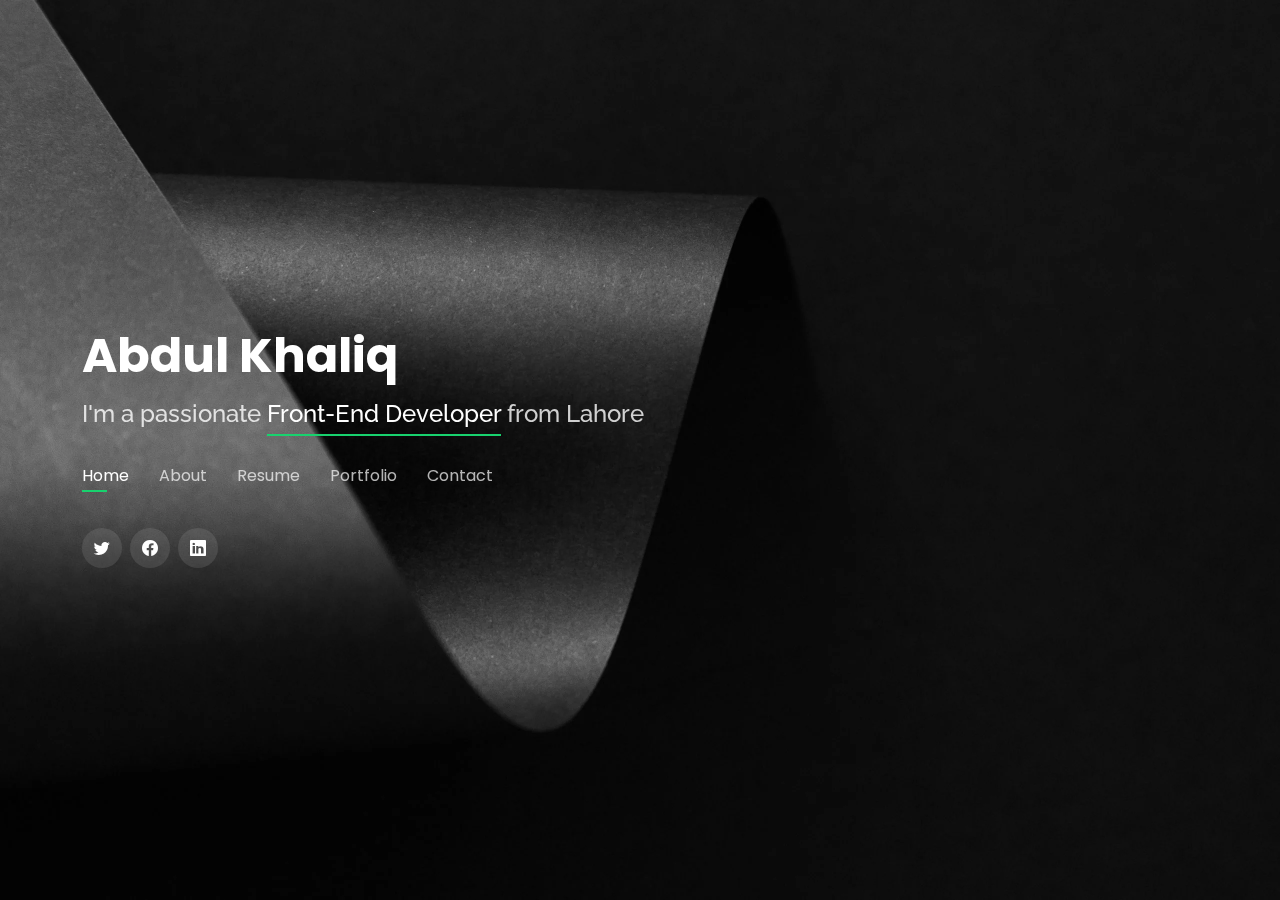
<file: index.html>
<!DOCTYPE html>
<html lang="en">

<head>
  <meta charset="utf-8">
  <meta content="width=device-width, initial-scale=1.0" name="viewport">

  <title>Personal Portfolio</title>
  <meta content="" name="description">
  <meta content="" name="keywords">

  <!-- Favicons -->
  <link href="img/favicon.png" rel="icon">
  <link href="img/apple-touch-icon.png" rel="apple-touch-icon">

  <!-- Google Fonts -->
  <link
    href="https://fonts.googleapis.com/css?family=Open+Sans:300,300i,400,400i,600,600i,700,700i|Raleway:300,300i,400,400i,500,500i,600,600i,700,700i|Poppins:300,300i,400,400i,500,500i,600,600i,700,700i"
    rel="stylesheet">

  <!-- Vendor CSS Files -->
  <link href="vendor/bootstrap/css/bootstrap.min.css" rel="stylesheet">
  <link href="vendor/bootstrap-icons/bootstrap-icons.css" rel="stylesheet">
  <link href="vendor/boxicons/css/boxicons.min.css" rel="stylesheet">
  <link href="vendor/glightbox/css/glightbox.min.css" rel="stylesheet">
  <link href="vendor/remixicon/remixicon.css" rel="stylesheet">
  <link href="vendor/swiper/swiper-bundle.min.css" rel="stylesheet">

  <!-- Template Main CSS File -->
  <link href="style.css" rel="stylesheet">


</head>

<body>

  <!-- ======= Header ======= -->
  <header id="header">
    <div class="container">

      <h1><a href="index.html">Abdul Khaliq</a></h1>
      <h2>I'm a passionate <span>Front-End Developer</span> from Lahore</h2>

      <nav id="navbar" class="navbar">
        <ul>
          <li><a class="nav-link active" href="#header">Home</a></li>
          <li><a class="nav-link" href="#about">About</a></li>
          <li><a class="nav-link" href="#resume">Resume</a></li>
          <li><a class="nav-link" href="#portfolio">Portfolio</a></li>
          <li><a class="nav-link" href="#contact">Contact</a></li>
        </ul>
        <i class="bi bi-list mobile-nav-toggle"></i>
      </nav><!--navbar -->

      <div class="social-links">
        <a href="https://twitter.com/ABDULKH_1259" class="twitter"><i class="bi bi-twitter"></i></a>
        <a href="https://www.facebook.com" class="facebook"><i class="bi bi-facebook"></i></a>
        <!-- <a href="#" class="instagram"><i class="bi bi-instagram"></i></a> -->
        <a href="https://www.linkedin.com/in/abdul-khaliq-02a149252" class="linkedin"><i class="bi bi-linkedin"></i></a>
      </div>

    </div>
  </header><!-- End Header -->

  <!-- ======= About Section ======= -->
  <section id="about" class="about">

    <!-- ======= About Me ======= -->
    <div class="about-me container">

      <div class="section-title">
        <h2>About</h2>
        <p>Learn more about me</p>
      </div>

      <div class="row">
        <div class="col-lg-4" data-aos="fade-right">
          <img src="img/me1.jpg" class="img-fluid" alt="">
        </div>
        <div class="col-lg-8 pt-4 pt-lg-0 content" data-aos="fade-left">
          <h3>Front-End &amp; Developer</h3>
          <p class="fst-italic">
            A passionate and enthusiastic Frontend Developer with a strong desire to learn and grow in the field of web development. Proefficient in HTML, CSS and JavaScript and currently learning ReactJs. Looking for an opportunity to gain valuable experience and contribute to a dynamic team.
          </p>
          <div class="row">
            <div class="col-lg-6">
              <ul>
                <li><i class="bi bi-chevron-right"></i> <strong>Birthday:</strong> <span>09 January 2001</span></li>
                <!-- <li><i class="bi bi-chevron-right"></i> <strong>Website:</strong> <span>www.example.com</span></li> -->
                <li><i class="bi bi-chevron-right"></i> <strong>Phone:</strong> <span>+92-318-4161753</span></li>
                <li><i class="bi bi-chevron-right"></i> <strong>City:</strong> <span>Lahore, Pakistan</span></li>
              </ul>
            </div>
            <div class="col-lg-6">
              <ul>
                <li><i class="bi bi-chevron-right"></i> <strong>Age:</strong> <span>22</span></li>
                <li><i class="bi bi-chevron-right"></i> <strong>Degree:</strong> <span>Bachelor</span></li>
                <li><i class="bi bi-chevron-right"></i> <strong>Email:</strong> <span>abdulkhaliqsubhani09@gmail.com</span></li>
                <li><i class="bi bi-chevron-right"></i> <strong>Freelance:</strong> <span>Available</span></li>
              </ul>
            </div>
          </div>
                  </div>
      </div>

    </div><!-- End About Me -->



    <!-- ======= Skills  ======= -->
    <div class="skills container">

      <div class="section-title">
        <h2>Skills</h2>
      </div>

      <div class="row skills-content">

        <div class="col-lg-6">

          <div class="progress">
            <span class="skill">HTML <i class="val">100%</i></span>
            <div class="progress-bar-wrap">
              <div class="progress-bar" role="progressbar" aria-valuenow="100" aria-valuemin="0" aria-valuemax="100">
              </div>
            </div>
          </div>

          <div class="progress">
            <span class="skill">CSS <i class="val">90%</i></span>
            <div class="progress-bar-wrap">
              <div class="progress-bar" role="progressbar" aria-valuenow="90" aria-valuemin="0" aria-valuemax="100">
              </div>
            </div>
          </div>

          <div class="progress">
            <span class="skill">JavaScript <i class="val">75%</i></span>
            <div class="progress-bar-wrap">
              <div class="progress-bar" role="progressbar" aria-valuenow="75" aria-valuemin="0" aria-valuemax="100">
              </div>
            </div>
          </div>

        </div>

        <div class="col-lg-6">

          <div class="progress">
            <span class="skill">React Js <i class="val">60%</i></span>
            <div class="progress-bar-wrap">
              <div class="progress-bar" role="progressbar" aria-valuenow="60" aria-valuemin="0" aria-valuemax="100">
              </div>
            </div>
          </div><div class="progress">
            <span class="skill">Bootstrap <i class="val">85%</i></span>
            <div class="progress-bar-wrap">
              <div class="progress-bar" role="progressbar" aria-valuenow="85" aria-valuemin="0" aria-valuemax="100">
              </div>
            </div>
          </div><div class="progress">
            <span class="skill">Responsive Design <i class="val">90%</i></span>
            <div class="progress-bar-wrap">
              <div class="progress-bar" role="progressbar" aria-valuenow="90" aria-valuemin="0" aria-valuemax="100">
              </div>
            </div>
          </div>
        </div>

      </div>

    </div><!-- End Skills -->


  </section><!-- End About Section -->

  <!-- ======= Resume Section ======= -->
  <section id="resume" class="resume">
    <div class="container">

      <div class="section-title">
        <h2>Resume</h2>
        <p>Check My Resume</p>
      </div>

      <div class="row">
        <div class="col-lg-6">
          <h3 class="resume-title">Summary</h3>
          <div class="resume-item pb-0">
            <h4>Abdul Khaliq</h4>
            <p><em>I am a driven Frontend Developer who is committed to enhancing my skills and making a meaningful contribution in the web development field. I am ready to take on new challenges, work collaboratively, and contribute to the success of the team..</em>
            </p>
            <p>
            <ul>
              <li>Lahore, Pakistan</li>
              <li>(92) 318-416-1753</li>
              <li>abdulkhaliqsubhani09@gmail.com</li>
            </ul>
            </p>
          </div>

          <h3 class="resume-title">Education</h3>
          <div class="resume-item">
            <h4>Bachelors in Information Technology</h4>
            <h5>2019 - Till</h5>
            <p><em>Punjab University</em></p>
            <!-- <p>Qui deserunt veniam. Et sed aliquam labore tempore sed quisquam iusto autem sit. Ea vero voluptatum qui
              ut dignissimos deleniti nerada porti sand markend</p> -->
          </div>
          <div class="resume-item">
            <h4>FSC Pre-Engineering</h4>
            <h5>2015 - 2019</h5>
            <p><em>Govy. College of TownShip Lahore</em></p>
            <!-- <p>Quia nobis sequi est occaecati aut. Repudiandae et iusto quae reiciendis et quis Eius vel ratione eius
              unde vitae rerum voluptates asperiores voluptatem Earum molestiae consequatur neque etlon sader mart dila
            </p> -->
          </div>
        </div>
        <!-- <div class="col-lg-6">
          <h3 class="resume-title">Professional Experience</h3>
          <div class="resume-item">
            <h4>Senior graphic design specialist</h4>
            <h5>2019 - Present</h5>
            <p><em>Experion, New York, NY </em></p>
            <p>
            <ul>
              <li>Lead in the design, development, and implementation of the graphic, layout, and production
                communication materials</li>
              <li>Delegate tasks to the 7 members of the design team and provide counsel on all aspects of the project.
              </li>
              <li>Supervise the assessment of all graphic materials in order to ensure quality and accuracy of the
                design</li>
              <li>Oversee the efficient use of production project budgets ranging from $2,000 - $25,000</li>
            </ul>
            </p>
          </div>
          <div class="resume-item">
            <h4>Graphic design specialist</h4>
            <h5>2017 - 2018</h5>
            <p><em>Stepping Stone Advertising, New York, NY</em></p>
            <p>
            <ul>
              <li>Developed numerous marketing programs (logos, brochures,infographics, presentations, and
                advertisements).</li>
              <li>Managed up to 5 projects or tasks at a given time while under pressure</li>
              <li>Recommended and consulted with clients on the most appropriate graphic design</li>
              <li>Created 4+ design presentations and proposals a month for clients and account managers</li>
            </ul>
            </p>
          </div>
        </div> -->
      </div>

    </div>
  </section><!-- End Resume Section -->

  <!-- ======= Services Section is commented will update later ======= -->
 <!--  
  <section id="services" class="services">
    <div class="container">

      <div class="section-title">
        <h2>Services</h2>
        <p>My Services</p>
      </div>

      <div class="row">
        <div class="col-lg-4 col-md-6 d-flex align-items-stretch">
          <div class="icon-box">
            <div class="icon"><i class="bx bxl-dribbble"></i></div>
            <h4><a href="">Lorem Ipsum</a></h4>
            <p>Voluptatum deleniti atque corrupti quos dolores et quas molestias excepturi</p>
          </div>
        </div>

        <div class="col-lg-4 col-md-6 d-flex align-items-stretch mt-4 mt-md-0">
          <div class="icon-box">
            <div class="icon"><i class="bx bx-file"></i></div>
            <h4><a href="">Sed ut perspiciatis</a></h4>
            <p>Duis aute irure dolor in reprehenderit in voluptate velit esse cillum dolore</p>
          </div>
        </div>

        <div class="col-lg-4 col-md-6 d-flex align-items-stretch mt-4 mt-lg-0">
          <div class="icon-box">
            <div class="icon"><i class="bx bx-tachometer"></i></div>
            <h4><a href="">Magni Dolores</a></h4>
            <p>Excepteur sint occaecat cupidatat non proident, sunt in culpa qui officia</p>
          </div>
        </div>

        <div class="col-lg-4 col-md-6 d-flex align-items-stretch mt-4">
          <div class="icon-box">
            <div class="icon"><i class="bx bx-world"></i></div>
            <h4><a href="">Nemo Enim</a></h4>
            <p>At vero eos et accusamus et iusto odio dignissimos ducimus qui blanditiis</p>
          </div>
        </div>

        <div class="col-lg-4 col-md-6 d-flex align-items-stretch mt-4">
          <div class="icon-box">
            <div class="icon"><i class="bx bx-slideshow"></i></div>
            <h4><a href="">Dele cardo</a></h4>
            <p>Quis consequatur saepe eligendi voluptatem consequatur dolor consequuntur</p>
          </div>
        </div>

        <div class="col-lg-4 col-md-6 d-flex align-items-stretch mt-4">
          <div class="icon-box">
            <div class="icon"><i class="bx bx-arch"></i></div>
            <h4><a href="">Divera don</a></h4>
            <p>Modi nostrum vel laborum. Porro fugit error sit minus sapiente sit aspernatur</p>
          </div>
        </div>

      </div>

    </div>
  </section><-- End Services Section -->

  <!-- ======= Portfolio Section ======= -->
  <section id="portfolio" class="portfolio">
    <div class="container">

      <div class="section-title">
        <h2>Portfolio</h2>
        <p>My Works</p>
      </div>

      <div class="row">
        <div class="col-lg-12 d-flex justify-content-center">
          <ul id="portfolio-flters">
            <li data-filter="*" class="filter-active">All</li>
            <!-- <li data-filter=".filter-app">App</li>
            <li data-filter=".filter-card">Card</li>
            <li data-filter=".filter-web">Web</li> -->
          </ul>
        </div>
      </div>

      <div class="row portfolio-container">

        <div class="col-lg-4 col-md-6 portfolio-item filter-app">
          <div class="portfolio-wrap">
            <img src="img/portfolio/portfolio-1.png" class="img-fluid" alt="">
            <div class="portfolio-info">
              <h4>Text-Utils</h4>
              <p>Word Counter</p>
              <div class="portfolio-links">
                <a href="img/portfolio/portfolio-1.png" data-gallery="portfolioGallery"
                  class="portfolio-lightbox" title="App 1"><i class="bx bx-plus"></i></a>
                <a href=" https://abdulkhaliq9.github.io/TextCounter-App/" data-gallery="portfolioDetailsGallery" data-glightbox="type: external"
                  class="portfolio-details-lightbox" title="Portfolio Details"><i class="bx bx-link"></i></a>
              </div>
            </div>
          </div>
        </div>

        <div class="col-lg-4 col-md-6 portfolio-item filter-web">
          <div class="portfolio-wrap">
            <img src="img/portfolio/portfolio-2.jpg" class="img-fluid" alt="">
            <div class="portfolio-info">
              <h4>Login Form</h4>
              <p>React Login Form</p>
              <div class="portfolio-links">
                <a href="img/portfolio/portfolio-2.jpg" data-gallery="portfolioGallery"
                  class="portfolio-lightbox" title="Web 3"><i class="bx bx-plus"></i></a>
                <a href="https://abdulkhaliq9.github.io/Login-react-form/" data-gallery="portfolioDetailsGallery" data-glightbox="type: external"
                  class="portfolio-details-lightbox" title="Portfolio Details"><i class="bx bx-link"></i></a>
              </div>
            </div>
          </div>
        </div>

        <div class="col-lg-4 col-md-6 portfolio-item filter-app">
          <div class="portfolio-wrap">
            <img src="img/portfolio/portfolio-3.jpg" class="img-fluid" alt="">
            <div class="portfolio-info">
              <h4>Result Form</h4>
              <p>Student Record</p>
              <div class="portfolio-links">
                <a href="img/portfolio/portfolio-3.jpg" data-gallery="portfolioGallery"
                  class="portfolio-lightbox" title="App 2"><i class="bx bx-plus"></i></a>
                <a href="https://abdulkhaliq9.github.io/form-assignmrnt/" data-gallery="portfolioDetailsGallery" data-glightbox="type: external"
                  class="portfolio-details-lightbox" title="Portfolio Details"><i class="bx bx-link"></i></a>
              </div>
            </div>
          </div>
        </div>

        <!-- <div class="col-lg-4 col-md-6 portfolio-item filter-card">
          <div class="portfolio-wrap">
            <img src="assets/img/portfolio/portfolio-4.jpg" class="img-fluid" alt="">
            <div class="portfolio-info">
              <h4>Card 2</h4>
              <p>Card</p>
              <div class="portfolio-links">
                <a href="assets/img/portfolio/portfolio-4.jpg" data-gallery="portfolioGallery"
                  class="portfolio-lightbox" title="Card 2"><i class="bx bx-plus"></i></a>
                <a href="portfolio-details.html" data-gallery="portfolioDetailsGallery" data-glightbox="type: external"
                  class="portfolio-details-lightbox" title="Portfolio Details"><i class="bx bx-link"></i></a>
              </div>
            </div>
          </div>
        </div> -->

        <!-- <div class="col-lg-4 col-md-6 portfolio-item filter-web">
          <div class="portfolio-wrap">
            <img src="assets/img/portfolio/portfolio-5.jpg" class="img-fluid" alt="">
            <div class="portfolio-info">
              <h4>Web 2</h4>
              <p>Web</p>
              <div class="portfolio-links">
                <a href="assets/img/portfolio/portfolio-5.jpg" data-gallery="portfolioGallery"
                  class="portfolio-lightbox" title="Web 2"><i class="bx bx-plus"></i></a>
                <a href="portfolio-details.html" data-gallery="portfolioDetailsGallery" data-glightbox="type: external"
                  class="portfolio-details-lightbox" title="Portfolio Details"><i class="bx bx-link"></i></a>
              </div>
            </div>
          </div>
        </div> -->

        <!-- <div class="col-lg-4 col-md-6 portfolio-item filter-app">
          <div class="portfolio-wrap">
            <img src="assets/img/portfolio/portfolio-6.jpg" class="img-fluid" alt="">
            <div class="portfolio-info">
              <h4>App 3</h4>
              <p>App</p>
              <div class="portfolio-links">
                <a href="assets/img/portfolio/portfolio-6.jpg" data-gallery="portfolioGallery"
                  class="portfolio-lightbox" title="App 3"><i class="bx bx-plus"></i></a>
                <a href="portfolio-details.html" data-gallery="portfolioDetailsGallery" data-glightbox="type: external"
                  class="portfolio-details-lightbox" title="Portfolio Details"><i class="bx bx-link"></i></a>
              </div>
            </div>
          </div>
        </div>

        <div class="col-lg-4 col-md-6 portfolio-item filter-card">
          <div class="portfolio-wrap">
            <img src="assets/img/portfolio/portfolio-7.jpg" class="img-fluid" alt="">
            <div class="portfolio-info">
              <h4>Card 1</h4>
              <p>Card</p>
              <div class="portfolio-links">
                <a href="assets/img/portfolio/portfolio-7.jpg" data-gallery="portfolioGallery"
                  class="portfolio-lightbox" title="Card 1"><i class="bx bx-plus"></i></a>
                <a href="portfolio-details.html" data-gallery="portfolioDetailsGallery" data-glightbox="type: external"
                  class="portfolio-details-lightbox" title="Portfolio Details"><i class="bx bx-link"></i></a>
              </div>
            </div>
          </div>
        </div>

        <div class="col-lg-4 col-md-6 portfolio-item filter-card">
          <div class="portfolio-wrap">
            <img src="assets/img/portfolio/portfolio-8.jpg" class="img-fluid" alt="">
            <div class="portfolio-info">
              <h4>Card 3</h4>
              <p>Card</p>
              <div class="portfolio-links">
                <a href="assets/img/portfolio/portfolio-8.jpg" data-gallery="portfolioGallery"
                  class="portfolio-lightbox" title="Card 3"><i class="bx bx-plus"></i></a>
                <a href="portfolio-details.html" data-gallery="portfolioDetailsGallery" data-glightbox="type: external"
                  class="portfolio-details-lightbox" title="Portfolio Details"><i class="bx bx-link"></i></a>
              </div>
            </div>
          </div>
        </div>

        <div class="col-lg-4 col-md-6 portfolio-item filter-web">
          <div class="portfolio-wrap">
            <img src="assets/img/portfolio/portfolio-9.jpg" class="img-fluid" alt="">
            <div class="portfolio-info">
              <h4>Web 3</h4>
              <p>Web</p>
              <div class="portfolio-links">
                <a href="assets/img/portfolio/portfolio-9.jpg" data-gallery="portfolioGallery"
                  class="portfolio-lightbox" title="Web 3"><i class="bx bx-plus"></i></a>
                <a href="portfolio-details.html" data-gallery="portfolioDetailsGallery" data-glightbox="type: external"
                  class="portfolio-details-lightbox" title="Portfolio Details"><i class="bx bx-link"></i></a>
              </div>
            </div>
          </div>
        </div>

      </div> -->

    </div>
  </section><!-- End Portfolio Section -->

  <!-- ======= Contact Section ======= -->
  <section id="contact" class="contact">
    <div class="container">

      <div class="section-title">
        <h2>Contact</h2>
        <p>Contact Me</p>
      </div>

      <div class="row mt-2">

        <div class="col-md-6 d-flex align-items-stretch">
          <div class="info-box">
            <i class="bx bx-map"></i>
            <h3>My Address</h3>
            <p>House # 252, Block # 2 , Street # B2 TownShip Lahore

            </p>
          </div>
        </div>

        <div class="col-md-6 mt-4 mt-md-0 d-flex align-items-stretch">
          <div class="info-box">
            <i class="bx bx-share-alt"></i>
            <h3>Social Profiles</h3>
            <div class="social-links">
              <a href="https://twitter.com/ABDULKH_1259" class="twitter"><i class="bi bi-twitter"></i></a>
              <a href="https://www.facebook.com"  class="facebook"><i class="bi bi-facebook"></i></a>
              <!-- <a href="#" class="instagram"><i class="bi bi-instagram"></i></a> -->
              
              <a href="https://www.linkedin.com/in/abdul-khaliq-02a149252" class="linkedin"><i class="bi bi-linkedin"></i></a>
            </div>
          </div>
        </div>

        <div class="col-md-6 mt-4 d-flex align-items-stretch">
          <div class="info-box">
            <i class="bx bx-envelope"></i>
            <h3>Email Me</h3>
            <p>abdulkhaliqsubhani09@gmail.com</p>
          </div>
        </div>
        <div class="col-md-6 mt-4 d-flex align-items-stretch">
          <div class="info-box">
            <i class="bx bx-phone-call"></i>
            <h3>Call Me</h3>
            <p>+92 318-416-1753</p>
          </div>
        </div>
      </div>

    </div>
  </section><!-- End Contact Section -->

  
  <!-- Vendor JS Files -->
  <script src="vendor/purecounter/purecounter_vanilla.js"></script>
  <script src="vendor/bootstrap/js/bootstrap.bundle.min.js"></script>
  <script src="vendor/glightbox/js/glightbox.min.js"></script>
  <script src="vendor/isotope-layout/isotope.pkgd.min.js"></script>
  <script src="vendor/swiper/swiper-bundle.min.js"></script>
  <script src="vendor/waypoints/noframework.waypoints.js"></script>
  <script src="vendor/php-email-form/validate.js"></script>

  <!-- Template Main JS File -->
  <script src="main.js"></script>

</body>

</html>
</file>
<file: style.css>
/*--------------------------------------------------------------
# General
--------------------------------------------------------------*/
body {
    font-family: "Open Sans", sans-serif;
    background-color: #040404;
    color: #fff;
    position: relative;
    background: transparent;
  }
  
  body::before {
    content: "";
    position: fixed;
    background: #040404 url("./img/bg.jpg") top right no-repeat;
    background-size: cover;
    left: 0;
    right: 0;
    top: 0;
    height: 100vh;
    z-index: -1;
  }
  
  @media (min-width: 1024px) {
    body::before {
      background-attachment: fixed;
    }
  }
  
  a {
    color: #18d26e;
    text-decoration: none;
  }
  
  a:hover {
    color: #35e888;
    text-decoration: none;
  }
  
  h1,
  h2,
  h3,
  h4,
  h5,
  h6 {
    font-family: "Raleway", sans-serif;
  }
  
  /*--------------------------------------------------------------
  # Header
  --------------------------------------------------------------*/
  #header {
    transition: ease-in-out 0.3s;
    position: relative;
    height: 100vh;
    display: flex;
    align-items: center;
    z-index: 997;
    overflow-y: auto;
  }
  
  #header * {
    transition: ease-in-out 0.3s;
  }
  
  #header h1 {
    font-size: 48px;
    margin: 0;
    padding: 0;
    line-height: 1;
    font-weight: 700;
    font-family: "Poppins", sans-serif;
  }
  
  #header h1 a,
  #header h1 a:hover {
    color: #fff;
    line-height: 1;
    display: inline-block;
  }
  
  #header h2 {
    font-size: 24px;
    margin-top: 20px;
    color: rgba(255, 255, 255, 0.8);
  }
  
  #header h2 span {
    color: #fff;
    border-bottom: 2px solid #18d26e;
    padding-bottom: 6px;
  }
  
  #header img {
    padding: 0;
    margin: 0;
  }
  
  #header .social-links {
    margin-top: 40px;
    display: flex;
  }
  
  #header .social-links a {
    font-size: 16px;
    display: flex;
    justify-content: center;
    align-items: center;
    background: rgba(255, 255, 255, 0.1);
    color: #fff;
    line-height: 1;
    margin-right: 8px;
    border-radius: 50%;
    width: 40px;
    height: 40px;
  }
  
  #header .social-links a:hover {
    background: #18d26e;
  }
  
  @media (max-width: 992px) {
    #header h1 {
      font-size: 36px;
    }
  
    #header h2 {
      font-size: 20px;
      line-height: 30px;
    }
  
    #header .social-links {
      margin-top: 15px;
    }
  
    #header .container {
      display: flex;
      flex-direction: column;
      align-items: center;
    }
  }
  
  /* Header Top */
  #header.header-top {
    height: 80px;
    position: fixed;
    left: 0;
    top: 0;
    right: 0;
    background: rgba(0, 0, 0, 0.9);
  }
  
  #header.header-top .social-links,
  #header.header-top h2 {
    display: none;
  }
  
  #header.header-top h1 {
    margin-right: auto;
    font-size: 36px;
  }
  
  #header.header-top img {
    max-height: 60px;
    margin-right: 20px !important;
  }
  
  #header.header-top .container {
    display: flex;
    align-items: center;
  }
  
  #header.header-top .navbar {
    margin: 0;
  }
  
  @media (max-width: 768px) {
    #header.header-top {
      height: 60px;
    }
  
    #header.header-top h1 {
      font-size: 26px;
    }
  }
  
  /*--------------------------------------------------------------
  # Navigation Menu
  --------------------------------------------------------------*/
  /**
  * Desktop Navigation 
  */
  .navbar {
    padding: 0;
    margin-top: 35px;
  }
  
  .navbar ul {
    margin: 0;
    padding: 0;
    display: flex;
    list-style: none;
    align-items: center;
  }
  
  .navbar li {
    position: relative;
  }
  
  .navbar li + li {
    margin-left: 30px;
  }
  
  .navbar a,
  .navbar a:focus {
    display: flex;
    align-items: center;
    justify-content: space-between;
    padding: 0;
    font-family: "Poppins", sans-serif;
    font-size: 16px;
    font-weight: 400;
    color: rgba(255, 255, 255, 0.7);
    white-space: nowrap;
    transition: 0.3s;
  }
  
  .navbar a i,
  .navbar a:focus i {
    font-size: 12px;
    line-height: 0;
    margin-left: 5px;
  }
  
  .navbar a:before {
    content: "";
    position: absolute;
    width: 0;
    height: 2px;
    bottom: -4px;
    left: 0;
    background-color: #18d26e;
    visibility: hidden;
    width: 0px;
    transition: all 0.3s ease-in-out 0s;
  }
  
  .navbar a:hover:before,
  .navbar li:hover > a:before,
  .navbar .active:before {
    visibility: visible;
    width: 25px;
  }
  
  .navbar a:hover,
  .navbar .active,
  .navbar .active:focus,
  .navbar li:hover > a {
    color: #fff;
  }
  
  /**
  * Mobile Navigation 
  */
  .mobile-nav-toggle {
    color: #fff;
    font-size: 28px;
    cursor: pointer;
    display: none;
    line-height: 0;
    transition: 0.5s;
    position: fixed;
    right: 15px;
    top: 15px;
  }
  
  @media (max-width: 991px) {
    .mobile-nav-toggle {
      display: block;
    }
  
    .navbar ul {
      display: none;
    }
  }
  
  .navbar-mobile {
    position: fixed;
    overflow: hidden;
    top: 0;
    right: 0;
    left: 0;
    bottom: 0;
    background: rgba(0, 0, 0, 0.9);
    transition: 0.3s;
    z-index: 999;
    margin-top: 0;
  }
  
  .navbar-mobile .mobile-nav-toggle {
    position: absolute;
    top: 15px;
    right: 15px;
  }
  
  .navbar-mobile ul {
    display: block;
    position: absolute;
    top: 55px;
    right: 15px;
    bottom: 45px;
    left: 15px;
    padding: 10px 0;
    overflow-y: auto;
    transition: 0.3s;
    border: 2px solid rgba(255, 255, 255, 0.2);
  }
  
  .navbar-mobile li {
    padding: 12px 20px;
  }
  
  .navbar-mobile li + li {
    margin: 0;
  }
  
  .navbar-mobile a,
  .navbar-mobile a:focus {
    font-size: 16px;
    position: relative;
  }
  
  /*--------------------------------------------------------------
  # Sections General
  --------------------------------------------------------------*/
  section {
    overflow: hidden;
    position: absolute;
    width: 100%;
    top: 140px;
    bottom: 100%;
    opacity: 0;
    transition: ease-in-out 0.4s;
    z-index: 2;
  }
  
  section.section-show {
    top: 100px;
    bottom: auto;
    opacity: 1;
    padding-bottom: 45px;
  }
  
  section .container {
    background: rgba(0, 0, 0, 0.9);
    padding: 30px;
  }
  
  @media (max-width: 768px) {
    section {
      top: 120px;
    }
  
    section.section-show {
      top: 80px;
    }
  }
  
  .section-title h2 {
    font-size: 14px;
    font-weight: 500;
    padding: 0;
    line-height: 1px;
    margin: 0 0 20px 0;
    letter-spacing: 2px;
    text-transform: uppercase;
    color: #aaaaaa;
    font-family: "Poppins", sans-serif;
  }
  
  .section-title h2::after {
    content: "";
    width: 120px;
    height: 1px;
    display: inline-block;
    background: #4ceb95;
    margin: 4px 10px;
  }
  
  .section-title p {
    margin: 0;
    margin: -15px 0 15px 0;
    font-size: 36px;
    font-weight: 700;
    text-transform: uppercase;
    font-family: "Poppins", sans-serif;
    color: #fff;
  }
  
  /*--------------------------------------------------------------
  # About
  --------------------------------------------------------------*/
  .about-me .content h3 {
    font-weight: 700;
    font-size: 26px;
    color: #18d26e;
  }
  
  .about-me .content ul {
    list-style: none;
    padding: 0;
  }
  
  .about-me .content ul li {
    margin-bottom: 20px;
    display: flex;
    align-items: center;
  }
  
  .about-me .content ul strong {
    margin-right: 10px;
  }
  
  .about-me .content ul i {
    font-size: 16px;
    margin-right: 5px;
    color: #18d26e;
    line-height: 0;
  }
  
  .about-me .content p:last-child {
    margin-bottom: 0;
  }
  
  
  /*--------------------------------------------------------------
  # Skills
  --------------------------------------------------------------*/
  .skills .progress {
    height: 60px;
    display: block;
    background: none;
    border-radius: 0;
  }
  
  .skills .progress .skill {
    padding: 10px 0;
    margin: 0;
    text-transform: uppercase;
    display: block;
    font-weight: 600;
    font-family: "Poppins", sans-serif;
    color: #fff;
  }
  
  .skills .progress .skill .val {
    float: right;
    font-style: normal;
  }
  
  .skills .progress-bar-wrap {
    background: rgba(255, 255, 255, 0.2);
  }
  
  .skills .progress-bar {
    width: 1px;
    height: 10px;
    transition: 0.9s;
    background-color: #18d26e;
  }
  
  
  /*--------------------------------------------------------------
  # Resume
  --------------------------------------------------------------*/
  .resume .resume-title {
    font-size: 26px;
    font-weight: 700;
    margin-top: 20px;
    margin-bottom: 20px;
    color: #fff;
  }
  
  .resume .resume-item {
    padding: 0 0 20px 20px;
    margin-top: -2px;
    border-left: 2px solid rgba(255, 255, 255, 0.2);
    position: relative;
  }
  
  .resume .resume-item h4 {
    line-height: 18px;
    font-size: 18px;
    font-weight: 600;
    text-transform: uppercase;
    font-family: "Poppins", sans-serif;
    color: #18d26e;
    margin-bottom: 10px;
  }
  
  .resume .resume-item h5 {
    font-size: 16px;
    background: rgba(255, 255, 255, 0.15);
    padding: 5px 15px;
    display: inline-block;
    font-weight: 600;
    margin-bottom: 10px;
  }
  
  .resume .resume-item ul {
    padding-left: 20px;
  }
  
  .resume .resume-item ul li {
    padding-bottom: 10px;
  }
  
  .resume .resume-item:last-child {
    padding-bottom: 0;
  }
  
  .resume .resume-item::before {
    content: "";
    position: absolute;
    width: 16px;
    height: 16px;
    border-radius: 50px;
    left: -9px;
    top: 0;
    background: #18d26e;
    border: 2px solid #18d26e;
  }
  
  /*--------------------------------------------------------------
  # Services
  --------------------------------------------------------------*/
  .services .icon-box {
    text-align: center;
    background: rgba(204, 204, 204, 0.1);
    padding: 80px 20px;
    transition: all ease-in-out 0.3s;
  }
  
  .services .icon-box .icon {
    margin: 0 auto;
    width: 64px;
    height: 64px;
    background: #18d26e;
    border-radius: 5px;
    transition: all 0.3s ease-out 0s;
    display: flex;
    align-items: center;
    justify-content: center;
    margin-bottom: 20px;
    transform-style: preserve-3d;
  }
  
  .services .icon-box .icon i {
    color: #fff;
    font-size: 28px;
  }
  
  .services .icon-box .icon::before {
    position: absolute;
    content: "";
    left: -8px;
    top: -8px;
    height: 100%;
    width: 100%;
    background: rgba(255, 255, 255, 0.15);
    border-radius: 5px;
    transition: all 0.3s ease-out 0s;
    transform: translateZ(-1px);
  }
  
  .services .icon-box h4 {
    font-weight: 700;
    margin-bottom: 15px;
    font-size: 24px;
  }
  
  .services .icon-box h4 a {
    color: #fff;
  }
  
  .services .icon-box p {
    line-height: 24px;
    font-size: 14px;
    margin-bottom: 0;
  }
  
  .services .icon-box:hover {
    background: #18d26e;
    border-color: #18d26e;
  }
  
  .services .icon-box:hover .icon {
    background: #fff;
  }
  
  .services .icon-box:hover .icon i {
    color: #18d26e;
  }
  
  .services .icon-box:hover .icon::before {
    background: #35e888;
  }
  
  .services .icon-box:hover h4 a,
  .services .icon-box:hover p {
    color: #fff;
  }
  
  /*--------------------------------------------------------------
  # Portfolio
  --------------------------------------------------------------*/
  .portfolio .portfolio-item {
    margin-bottom: 30px;
  }
  
  .portfolio #portfolio-flters {
    padding: 0;
    margin: 0 auto 15px auto;
    list-style: none;
    text-align: center;
    border-radius: 50px;
    padding: 2px 15px;
  }
  
  .portfolio #portfolio-flters li {
    cursor: pointer;
    display: inline-block;
    padding: 8px 16px 10px 16px;
    font-size: 14px;
    font-weight: 600;
    line-height: 1;
    text-transform: uppercase;
    color: #fff;
    background: rgba(255, 255, 255, 0.1);
    margin: 0 3px 10px 3px;
    transition: all 0.3s ease-in-out;
    border-radius: 4px;
  }
  
  .portfolio #portfolio-flters li:hover,
  .portfolio #portfolio-flters li.filter-active {
    background: #18d26e;
  }
  
  .portfolio #portfolio-flters li:last-child {
    margin-right: 0;
  }
  
  .portfolio .portfolio-wrap {
    transition: 0.3s;
    position: relative;
    overflow: hidden;
    z-index: 1;
    background: rgba(0, 0, 0, 0.6);
  }
  
  .portfolio .portfolio-wrap::before {
    content: "";
    background: rgba(0, 0, 0, 0.6);
    position: absolute;
    left: 30px;
    right: 30px;
    top: 30px;
    bottom: 30px;
    transition: all ease-in-out 0.3s;
    z-index: 2;
    opacity: 0;
  }
  
  .portfolio .portfolio-wrap .portfolio-info {
    opacity: 0;
    position: absolute;
    top: 0;
    left: 0;
    right: 0;
    bottom: 0;
    text-align: center;
    z-index: 3;
    transition: all ease-in-out 0.3s;
    display: flex;
    flex-direction: column;
    justify-content: center;
    align-items: center;
  }
  
  .portfolio .portfolio-wrap .portfolio-info::before {
    display: block;
    content: "";
    width: 48px;
    height: 48px;
    position: absolute;
    top: 35px;
    left: 35px;
    border-top: 3px solid #fff;
    border-left: 3px solid #fff;
    transition: all 0.5s ease 0s;
    z-index: 9994;
  }
  
  .portfolio .portfolio-wrap .portfolio-info::after {
    display: block;
    content: "";
    width: 48px;
    height: 48px;
    position: absolute;
    bottom: 35px;
    right: 35px;
    border-bottom: 3px solid #fff;
    border-right: 3px solid #fff;
    transition: all 0.5s ease 0s;
    z-index: 9994;
  }
  
  .portfolio .portfolio-wrap .portfolio-info h4 {
    font-size: 20px;
    color: #fff;
    font-weight: 600;
  }
  
  .portfolio .portfolio-wrap .portfolio-info p {
    color: #ffffff;
    font-size: 14px;
    text-transform: uppercase;
    padding: 0;
    margin: 0;
  }
  
  .portfolio .portfolio-wrap .portfolio-links {
    text-align: center;
    z-index: 4;
  }
  
  .portfolio .portfolio-wrap .portfolio-links a {
    color: #fff;
    margin: 0 2px;
    font-size: 28px;
    display: inline-block;
    transition: 0.3s;
  }
  
  .portfolio .portfolio-wrap .portfolio-links a:hover {
    color: #63eda3;
  }
  
  .portfolio .portfolio-wrap:hover::before {
    top: 0;
    left: 0;
    right: 0;
    bottom: 0;
    opacity: 1;
  }
  
  .portfolio .portfolio-wrap:hover .portfolio-info {
    opacity: 1;
  }
  
  .portfolio .portfolio-wrap:hover .portfolio-info::before {
    top: 15px;
    left: 15px;
  }
  
  .portfolio .portfolio-wrap:hover .portfolio-info::after {
    bottom: 15px;
    right: 15px;
  }
  
  /*--------------------------------------------------------------
  # Portfolio Details
  --------------------------------------------------------------*/
  .portfolio-details {
    padding-top: 40px;
    background: rgba(0, 0, 0, 0.8);
    position: fixed;
    left: 0;
    right: 0;
    top: 0;
    bottom: 0;
    overflow-y: auto;
  }
  
  .portfolio-details .container {
    padding-top: 20px;
    padding-bottom: 40px;
  }
  
  .portfolio-details .portfolio-title {
    font-size: 26px;
    font-weight: 700;
    margin-bottom: 20px;
  }
  
  .portfolio-details .portfolio-info {
    padding-top: 45px;
  }
  
  .portfolio-details .portfolio-info h3 {
    font-size: 22px;
    font-weight: 400;
    margin-bottom: 20px;
  }
  
  .portfolio-details .portfolio-info ul {
    list-style: none;
    padding: 0;
    font-size: 15px;
  }
  
  .portfolio-details .portfolio-info ul li + li {
    margin-top: 10px;
  }
  
  .portfolio-details .portfolio-info p {
    font-size: 15px;
    padding: 15px 0 0 0;
  }
  
  @media (max-width: 992px) {
    .portfolio-details .portfolio-info {
      padding-top: 20px;
    }
  }
  
  .portfolio-details .swiper-pagination {
    margin-top: 20px;
    position: relative;
  }
  
  .portfolio-details .swiper-pagination .swiper-pagination-bullet {
    width: 12px;
    height: 12px;
    opacity: 1;
    background-color: rgba(255, 255, 255, 0.3);
  }
  
  .portfolio-details .swiper-pagination .swiper-pagination-bullet-active {
    background-color: #18d26e;
  }
  
  /*--------------------------------------------------------------
  # Contact
  --------------------------------------------------------------*/
  .contact .info-box {
    color: #444444;
    padding: 20px;
    width: 100%;
    background: rgba(255, 255, 255, 0.08);
  }
  
  .contact .info-box i.bx {
    font-size: 24px;
    color: #18d26e;
    border-radius: 50%;
    padding: 14px;
    float: left;
    background: rgba(255, 255, 255, 0.1);
  }
  
  .contact .info-box h3 {
    font-size: 20px;
    color: rgba(255, 255, 255, 0.5);
    font-weight: 700;
    margin: 10px 0 8px 68px;
  }
  
  .contact .info-box p {
    padding: 0;
    color: #fff;
    line-height: 24px;
    font-size: 14px;
    margin: 0 0 0 68px;
  }
  
  .contact .info-box .social-links {
    margin: 5px 0 0 68px;
    display: flex;
  }
  
  .contact .info-box .social-links a {
    font-size: 18px;
    display: inline-block;
    color: #fff;
    line-height: 1;
    margin-right: 12px;
    transition: 0.3s;
  }
  
  .contact .info-box .social-links a:hover {
    color: #18d26e;
  }
  
  .contact .php-email-form {
    padding: 30px;
    background: rgba(255, 255, 255, 0.08);
  }
  
  .contact .php-email-form .error-message {
    display: none;
    background: rgba(255, 255, 255, 0.08);
    background: #ed3c0d;
    text-align: left;
    padding: 15px;
    font-weight: 600;
  }
  
  .contact .php-email-form .error-message br + br {
    margin-top: 25px;
  }
  
  .contact .php-email-form .sent-message {
    display: none;
    background: rgba(255, 255, 255, 0.08);
    background: #18d26e;
    text-align: center;
    padding: 15px;
    font-weight: 600;
  }
  
  .contact .php-email-form .loading {
    display: none;
    background: rgba(255, 255, 255, 0.08);
    text-align: center;
    padding: 15px;
  }
  
  .contact .php-email-form .loading:before {
    content: "";
    display: inline-block;
    border-radius: 50%;
    width: 24px;
    height: 24px;
    margin: 0 10px -6px 0;
    border: 3px solid #18d26e;
    border-top-color: #eee;
    animation: animate-loading 1s linear infinite;
  }
  
  .contact .php-email-form input,
  .contact .php-email-form textarea {
    border-radius: 0;
    box-shadow: none;
    font-size: 14px;
    background: rgba(255, 255, 255, 0.08);
    border: 0;
    transition: 0.3s;
    color: #fff;
  }
  
  .contact .php-email-form input:focus,
  .contact .php-email-form textarea:focus {
    background-color: rgba(255, 255, 255, 0.11);
  }
  
  .contact .php-email-form input::-moz-placeholder,
  .contact .php-email-form textarea::-moz-placeholder {
    color: rgba(255, 255, 255, 0.3);
    opacity: 1;
  }
  
  .contact .php-email-form input::placeholder,
  .contact .php-email-form textarea::placeholder {
    color: rgba(255, 255, 255, 0.3);
    opacity: 1;
  }
  
  .contact .php-email-form input {
    padding: 10px 15px;
  }
  
  .contact .php-email-form textarea {
    padding: 12px 15px;
  }
  
  .contact .php-email-form button[type="submit"] {
    background: #18d26e;
    border: 0;
    padding: 10px 30px;
    color: #fff;
    transition: 0.4s;
    border-radius: 4px;
  }
  
  .contact .php-email-form button[type="submit"]:hover {
    background: #15bb62;
  }
  
  @keyframes animate-loading {
    0% {
      transform: rotate(0deg);
    }
  
    100% {
      transform: rotate(360deg);
    }
  }
  
  /*--------------------------------------------------------------
  # Credits
  --------------------------------------------------------------*/
  .credits {
    position: fixed;
    right: 0;
    left: 0;
    bottom: 0;
    padding: 15px;
    text-align: right;
    font-size: 13px;
    color: #fff;
    z-index: 999999;
  }
  
  @media (max-width: 992px) {
    .credits {
      text-align: center;
      padding: 10px;
      background: rgba(0, 0, 0, 0.8);
    }
  }
  
  .credits a {
    color: #18d26e;
    transition: 0.3s;
  }
  
  .credits a:hover {
    color: #fff;
  }
</file>
